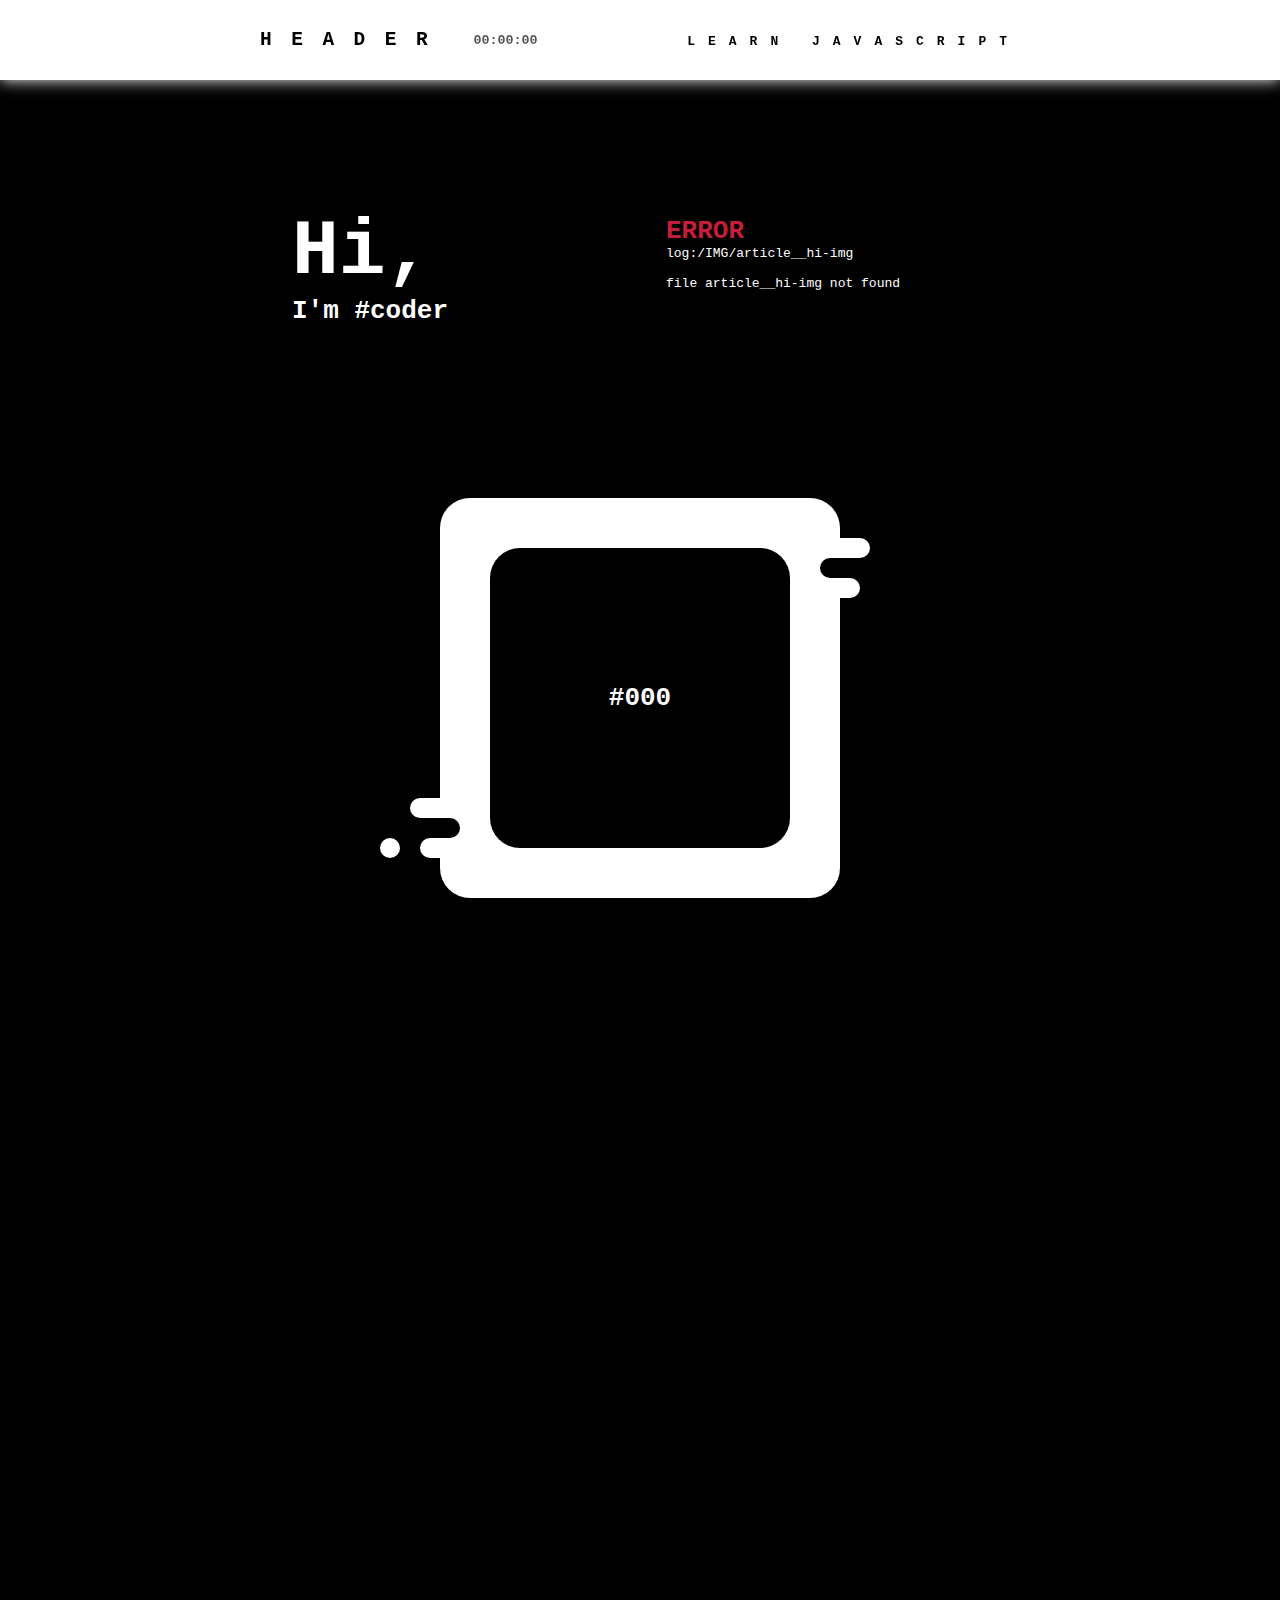
<file: index.html>
<!DOCTYPE html>
<html lang="en">
<head>
    <title>Test</title>
    <!-- meta -->
    <meta charset="UTF-8">
    <meta name="viewport" content="width=device-width, initial-scale=1">
    <!-- scripts -->
    <script src="JS/jquery-3.5.1.slim.min.js"></script>
    <script src="JS/secondary.js"></script>
    <!-- links -->
    <link rel="stylesheet" href="CSS/main.css">
</head>
<body>
    <wrapper class="wrapper">
      <header class="header">
        <div class="header__container">
          <h2 class="header__logo">
            Header
          </h2>
          <form name="clockNow">
            <div class="clockNow">
              <input name="stopwatch" type="sec" size="8" value="00:00:00:00" disabled>
            </div> <!-- clockNow -->
          </form>
          <div class="header__body">
            <div class="header__burger">
              
            </div> <!-- header__burger -->
            <nav class="header__menu">
              <ul class="header__list">
                <li>
                  <a href="#" class="header__link">
                    Learn Javascript
                  </a>
                </li>
              </ul>
            </nav>
          </div> <!-- header__body -->
        </div> <!-- container -->
      </header>
      <article class="article">
        <div class="article__container">
          <section class="section-1">
            <div class="article__hi">
              <span id="hi">Hi,</span><br><span>I'm #coder <!-- +smile --></span>
            </div>
            <div class="article__hi-img">
              <b>ERROR</b><br>
              <span>log:/IMG/article__hi-img <br><br>file article__hi-img not found</span>
            </div>
          </section>
          <section class="section-2">
            <div class="decor">
              <div class="slider-left-decoration"></div>
              <div class="slider-right-decoration"></div>
              <div class="circle"></div>
              <div class="slider">
                <div id="block-for-slider">
                  <div id="viewport">
                    <ul id="slidewrapper">
                      <li class="slide" style="background: #000; height: 300px;"><span id="black__slide">#000</span></li>
                      <li class="slide" style="background: #5d8aa8; height: 300px;"><span id="blue__slide">#5D8AA8</span></li>
                      <li class="slide" style="background: #e32636; height: 300px;"><span id="red__slide">#E32636</span></li>
                      <li class="slide" style="background: #ffbf00; height: 300px;"><span id="yellow__slide">#FFBF00</span></li>
                    </ul>
                  </div> <!-- viewport -->
                </div> <!-- block-for-slider -->
              </div> <!-- slider -->
            </div> <!-- decor -->
          </section>
          <section class="section-3">
            <!-- animate.css and wow.js -->
          </section>
          <section class="section-4">
            <!-- about me -->
          </section>
        </div> <!-- article__container -->
      </article>
    </wrapper>
    
    <script src="JS/main.js"></script>
</body>
</html>
</file>
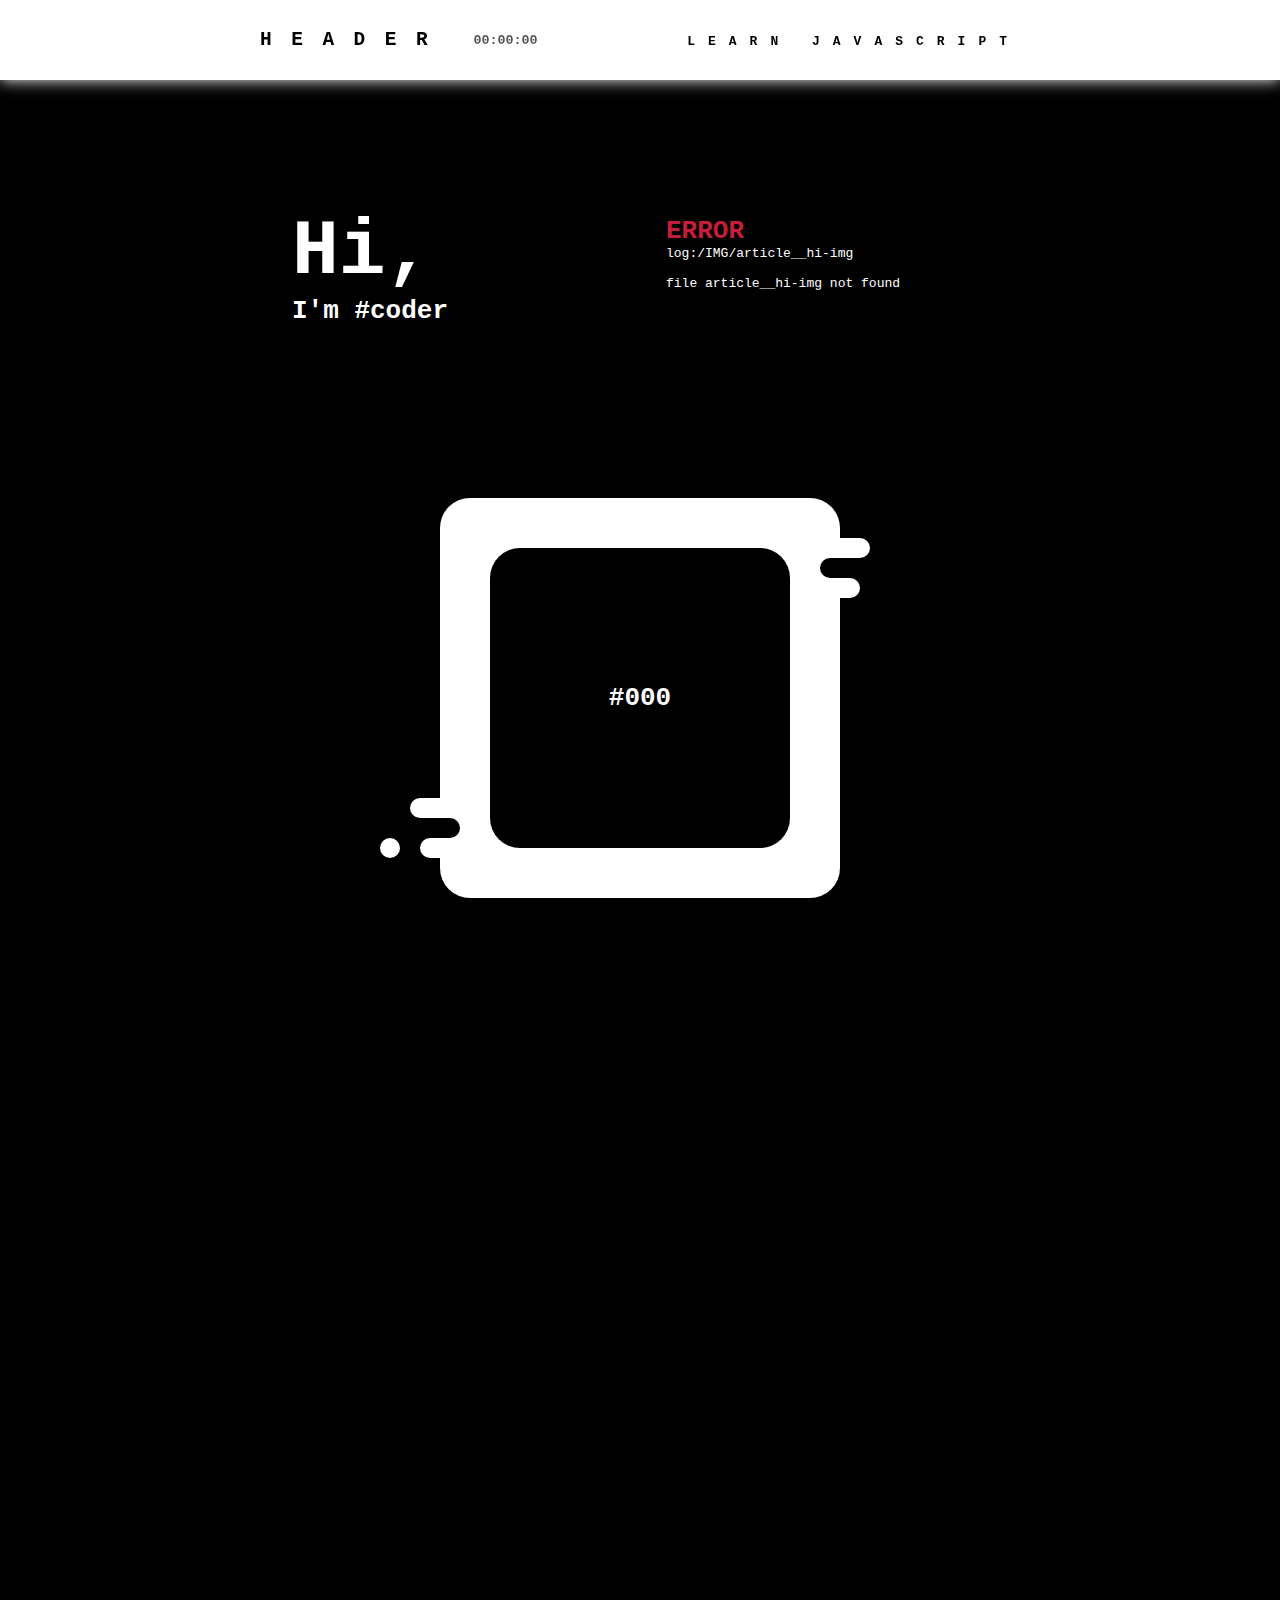
<file: main.html>
<!DOCTYPE html>
<html lang="en">
<head>
    <title>Demo-WB</title>
    <!-- meta -->
    <meta charset="UTF-8">
    <meta name="viewport" content="width=device-width, initial-scale=1">
    <!-- scripts -->
    <script src="JS/jquery-3.5.1.slim.min.js"></script>
    <script src="JS/secondary.js"></script>
    <!-- links -->
    <link rel="stylesheet" href="CSS/main.css">
</head>
<body>
    <wrapper class="wrapper">
      <header class="header">
        <div class="header__container">
          <h2 class="header__logo">
            Header
          </h2>
          <form name="clockNow">
            <div class="clockNow">
              <input name="stopwatch" type="sec" size="8" value="00:00:00:00" disabled>
            </div> <!-- clockNow -->
          </form>
          <div class="header__body">
            <div class="header__burger">
              
            </div> <!-- header__burger -->
            <nav class="header__menu">
              <ul class="header__list">
                <li>
                  <a href="https://learn.javascript.ru/" class="header__link">
                    Learn Javascript
                  </a>
                </li>
              </ul>
            </nav>
          </div> <!-- header__body -->
        </div> <!-- container -->
      </header>
      <article class="article">
        <div class="article__container">
          <section class="section-1">
            <div class="article__hi">
              <span id="hi">Hi,</span><br><span>I'm #coder <!-- +smile --></span>
            </div>
            <div class="article__hi-img">
              <b>ERROR</b><br>
              <span>log:/IMG/article__hi-img <br><br>file article__hi-img not found</span>
            </div>
          </section>
          <section class="section-2">
            <div class="decor">
              <div class="slider-left-decoration"></div>
              <div class="slider-right-decoration"></div>
              <div class="circle"></div>
              <div class="slider">
                <div id="block-for-slider">
                  <div id="viewport">
                    <ul id="slidewrapper">
                      <li class="slide" style="background: #000; height: 300px;"><span id="black__slide">#000</span></li>
                      <li class="slide" style="background: #5d8aa8; height: 300px;"><span id="blue__slide">#5D8AA8</span></li>
                      <li class="slide" style="background: #e32636; height: 300px;"><span id="red__slide">#E32636</span></li>
                      <li class="slide" style="background: #ffbf00; height: 300px;"><span id="yellow__slide">#FFBF00</span></li>
                    </ul>
                  </div> <!-- viewport -->
                </div> <!-- block-for-slider -->
              </div> <!-- slider -->
            </div> <!-- decor -->
          </section>
          <section class="section-3">
            <!-- animate.css and wow.js -->
          </section>
          <section class="section-4">
            <!-- about me -->
          </section>
        </div> <!-- article__container -->
      </article>
    </wrapper>
    
    <script src="JS/main.js"></script>
</body>
</html>
</file>
<file: CSS/main.css>
/* ----- ОБНУЛЕНИЕ ----- */

* {
  margin: 0;
  padding: 0;
}


/* ----- ОБЁРТКА ----- */

.wrapper {
  width: 100%;
  height: 100em;
  background-color: #000;
  /* --- FLEX START --- */
  display: flex;
  justify-content: center;
  align-items: center;
  /* --- FLEX END --- */
  z-index: 1;
  position: relative;
}


/* ----- ШАПКА ----- */

.header {
  width: 100%;
  height: 5em;
  position: fixed;
  top: 0;
  left: 0;
  z-index: 10;
}

.header::before {
  content: '';
  position: absolute;
  top: 0;
  left: 0;
  width: 100%;
  height: 5em;
  box-shadow: 0 0 15px #fff;
  background-color: #fff;
  z-index: 3;
}

.header__container {
  max-width: 800px;
  height: 5em;
  margin: 0 auto;
  /* --- FLEX START --- */
  display: flex;
  justify-content: space-around;
  align-items: center;
  /* --- FLEX END --- */
}

.header__logo {
  text-transform: uppercase;
  font-weight: bold;
  font-family: monospace;
  letter-spacing: 1em;
  position: relative;
  z-index: 4;
  margin: 0 0 0 20px;
  transition: all 0.6s ease 0s;
}


/* ----- СЕКУНДОМЕР ----- */

.clockNow {
  position: absolute;
  left: 37%;
  z-index: 5;
  top: 1.9em;
}

input[type=sec] {
  font-family: monospace;
  background-color: #fff;
  border: none;
  font-weight: bold;
}

/* ---------- */

.header__body {
  width: 100%;
  height: 100%;
  /* --- FLEX START -- */
  display: flex;
  justify-content: space-between;
  align-items: center;
  /* --- FLEX END --- */
}

.header__menu {
  height: 100%;
  margin-right: 20px;
  /* --- FLEX START --- */ 
  display: flex;
  align-items: center;
  /* --- FLEX END --- */
}

.header__burger {
  width: 50px;
  height: 16px;
  /* --- FLEX START --- */
  display: flex;
  align-items: center;
  /* --- FLEX END --- */
}

.header__link {
  text-transform: uppercase;
  font-weight: bold;
  font-family: monospace;
  letter-spacing: 1em;
  position: relative;
  z-index: 4;
}

a.header__link {
  text-decoration: none;
  color: #000;
}

.header__list {
  position: relative;
  z-index: 4;
}

.header__list li {
  list-style: none;
}


/* ----- ОСНОВНАЯ ЧАСТЬ ----- */ 

.article {
  width: 100%;
  height: 42em;
  position: absolute;
  top: 8em;
  /* --- FLEX START --- */ 
  display: flex;
  justify-content: center;
  /* --- FLEX END --- */
}

.article__container {
  width: 800px;
  height: 42em;
  margin: 0 auto;
  /* --- FLEX START --- */ 
  display: flex;
  justify-content: center;
  /* --- FLEX END --- */
}


/* --- SECTION 1 --- */ 

.section-1 {
  width: 100%;
  height: 15em;
  /* --- FLEX START --- */ 
  display: flex;
  justify-content: space-around;
  align-items: center;
  /* --- FLEX END --- */
}

.article__hi {
  width: 50%;
  height: 5em;
  padding: 0 0 0 2em;
  color: #fff;
  font-family: monospace;
  font-weight: bold;
  font-size: 2em;
  padding-top: 50px;
}

#hi {
  font-size: 3em;
  margin: 0 0 2em 0;
}

.article__hi-img {
  width: 50%;
  height: 5em;
  font-family: monospace;
}

.article__hi-img b {
  font-size: 2em;
  color: #C41E3A;
  font-weight: bold;
}

.article__hi-img span {
  font-size: 1em;
  color: #fff;
}


/* --- SECTION 2 --- */

.section-2 {
  width: 100%;
  height: 30em;
  background-color: #000;
  position: absolute;
  top: 20em;
}

.decor {
  position: relative;
  max-width: 400px;
  min-width: 300px;
  height: 400px;
  min-height: 300px;
  margin: 50px auto 0;
  background: #fff;
  border-radius: 30px;
}

.slider-left-decoration,
.slider-right-decoration {
  content: "";
  position: absolute;
  width: 50px;
  height: 20px;
  background: #000;
  border-radius: 20px;
}

.slider-right-decoration {
  bottom: 60px;
  left: -30px;
}

.slider-left-decoration {
  top: 60px;
  right: -30px;
}

.slider-left-decoration::before,
.slider-left-decoration::after,
.slider-right-decoration::before,
.slider-right-decoration::after {
  content: "";
  position: absolute;
  width: 50px;
  height: 20px;
  border-radius: 30px;
  background: #fff;
}

.slider-right-decoration::before {
  top: -20px;
}

.slider-right-decoration::after {
  top: 20px;
  left: 10px;
}

.slider-left-decoration::before {
  top: -20px;
  right: 0;
}

.slider-left-decoration::after {
  top: 20px;
  right: 10px;
}

.circle {
  position: absolute;
  top: 340px;
  left: -60px;
  width: 20px;
  height: 20px;
  border-radius: 50%;
  background: #fff;
}


/* --- SLIDER --- */ 

#block-for-slider {
  width: 300px;
  height: 300px;
  margin: 0 auto; 
  position: absolute;
  top: 50px;
  left: 50px;
}

#viewport {
  width: 100%;
  display: table;
  position: relative;
  overflow: hidden;
  border-radius: 30px;
  -webkit-user-select: none;
  -moz-user-select: none;
  -ms-user-select: none;
  -o-user-select: none;
  user-select: none;
}

#slidewrapper {
  position: relative;
  width: calc(100% * 4);
  top: 0;
  left: 0;
  margin: 0;
  padding: 0;
  -webkit-transition: 1s;
  -o-transition: 1s;
  transition: 1s;
  -webkit-transition-timing-function: ease-in-out;
  -o-transition-timing-function: ease-in-out;
  transition-timing-function: ease-in-out;
}

#slidewrapper ul, #slidewrapper li {
  margin: 0;
  padding: 0;
}

#slidewrapper li {
  width: calc(100%/4);
  list-style: none;
  display: inline;
  float: left;
  /* --- FLEX START --- */ 
  display: flex;
  justify-content: center;
  align-items: center;
  /* --- FLEX END ---*/
}

#black__slide,
#blue__slide,
#red__slide,
#yellow__slide {
  color: #fff;
  font-size: 2em;
  font-weight: bold;
  font-family: monospace;
}


/* ----- МЕДИА-ЗАПРОСЫ ----- */

@media (max-width: 768px) {
  body.lock {
    overflow: hidden;
  }
  
  .clockNow {
    display: block;
  }
  
  .clockNow.sticky {
    display: block;
    top: 2.5em;
  }
  
  .header {
    border-radius: 0 0 40px 40px;
    height: 8em;
  }
  
  .header::before {
    border-radius: 0 0 40px 40px;
    height: 8em;
  }
  
  .header__container {
    height: 8em;
  }
  
  .header__logo {
    position: absolute;
    margin-left: 0;
    padding-left: 1em;
  }
  
  
  /* --- СЕКУНДОМЕР --- */ 
  
  .clockNow {
    top: 5em;
    border-bottom: none;
    left: calc(50% - 31.5px);
  }
  
  /* ------ */
  
  .header__menu {
    width: 100%;
    height: 100%;
    border-radius: 0 0 40px 40px;
    position: fixed;
    top: -100%;
    transition: all 0.6s linear 0s;
    background-color: #fff;
    padding: 0 0 50px 0;
    overflow: auto;
    /* --- FLEX START --- */
    display: flex;
    justify-content: space-between;
    /* --- FLEX END --- */
  }
  
  .header__list {
    text-align: center;
    margin-left: calc(50% - 163px);
    /* --- FLEX START --- */ 
    display: flex;
    justify-content: center;
    align-items: center;
    flex-direction: column;
    /* --- FLEX END --- */
  }
  
  .header__burger {
    display: block;
    position: absolute;
    top: 7em;
    left: calc(50% - 25px);
    z-index: 3;
  }
  
  .header__burger::before,
  .header__burger::after {
    content: '';
    background-color: #000;
    width: 53%;
    height: 4px;
    border-radius: 50px;
    transition: all 0.5s linear 0s;
    position: absolute;
    top: 0;
    left: 0;
  }
  
  .header__burger::before {
    left: 49%;
  }
  
  /* ----- ACTIVE ----- */
  
  .header__menu.active {
    top: 0;
  }
  
  .header__burger.active {
    width: 40px;
    transition: all 0.6s linear 0.05s;
    left: calc(50% - 23px);
  }
  
  .header__burger.active::before {
    transform: rotate(45deg);
    right: 7px;
  }
  
  .header__burger.active::after {
    transform: rotate(-45deg);
    left: 7px;
  }
  
  .header__burger.active::before,
  .header__burger.active::after {
    top: 37em;
  }
  
  /* ----- STICKY ----- */ 
  .header.sticky {
    height: 4em;
    transition: all 1s ease 0s;
  }
  
  .header.sticky::before {
    height: 4em;
    transition: all 1s ease 0s;
  }
  
  .header__logo.sticky {
    position: absolute;
    top: 1em;
    transition: all 1s ease 0s;
  }
  
  .header__burger.sticky::before,
  .header__burger.sticky::after {
    position: absolute;
    top: -6.5em;
  }
  
  .header__burger.sticky.active::before,
  .header__burger.sticky.active::after {
    top: 37em;
  }
  
  .clockNow.sticky {
    top: 2.5em;
  }
  
  /* ----- ОСНОВНАЯ ЧАСТЬ ----- */ 
  .article__container {
    width: 100%;
  }
  
  #hi {
    font-size: 2em;
  }
  
  .article__hi span{
    font-size: 1em;
  }
}
</file>
